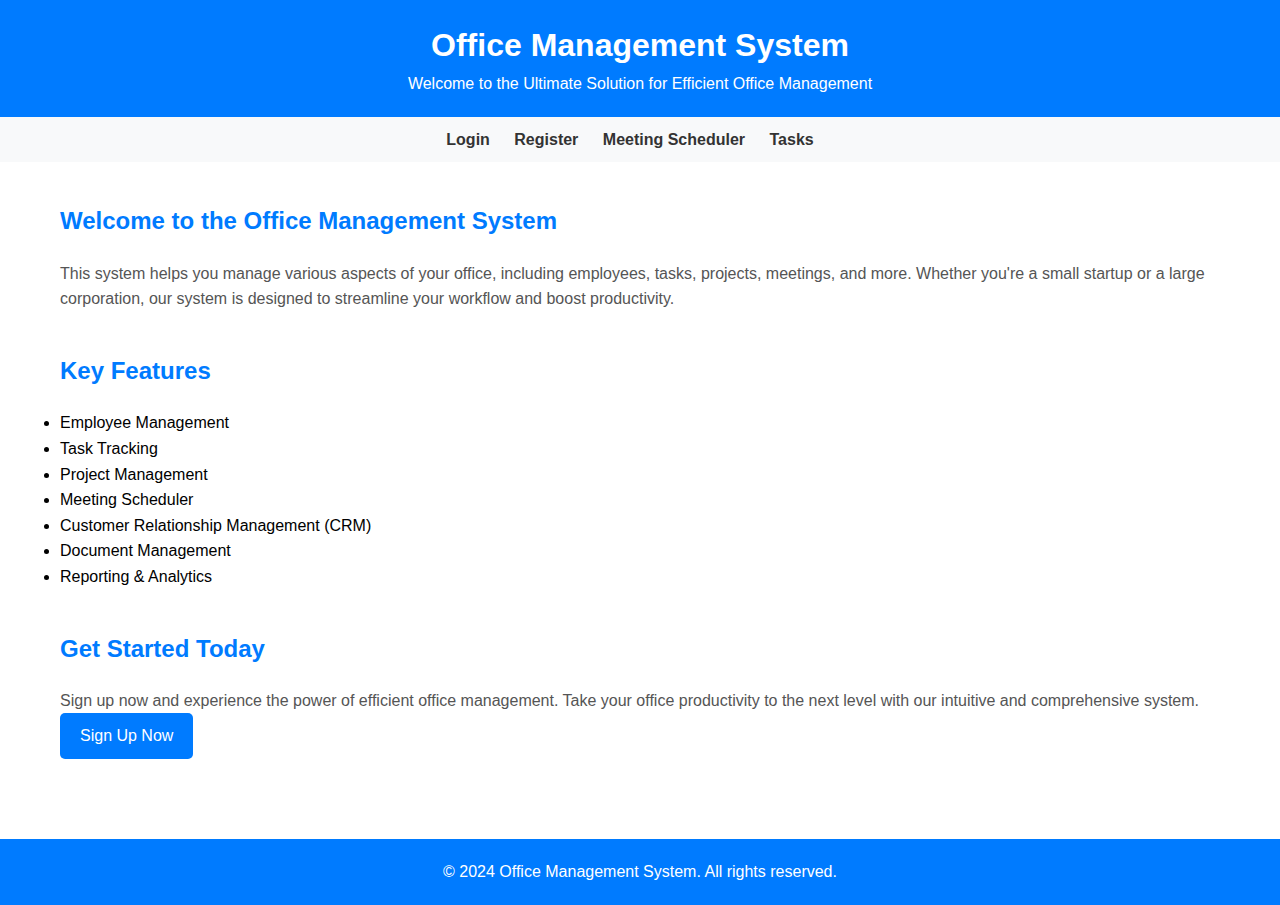
<file: DBMS_PROJECT/FRONTEND/index.html>
<!DOCTYPE html>
<html lang="en">

<head>
    <meta charset="UTF-8">
    <meta name="viewport" content="width=device-width, initial-scale=1.0">
    <title>Office Management System</title>
    <link rel="stylesheet" href="styles2.css">
</head>

<body>
    <header>
        <div class="container">
            <h1>Office Management System</h1>
            <p>Welcome to the Ultimate Solution for Efficient Office Management</p>
        </div>
    </header>

    <nav>
        <div class="container">
            <ul>
                <li><a href="login.html">Login</a></li>
                <li><a href="register.html">Register</a></li>
                <li><a href="meetingsch.html">Meeting Scheduler</a></li>
                <li><a href="task.htm">Tasks</a></li>
                
                <!-- Add more menu items as needed -->
            </ul>
        </div>
    </nav>

    <main>
        <div class="container">
            <section>
                <h2>Welcome to the Office Management System</h2>
                <p>This system helps you manage various aspects of your office, including employees, tasks, projects, meetings, and more. Whether you're a small startup or a large corporation, our system is designed to streamline your workflow and boost productivity.</p>
            </section>

            <section>
                <h2>Key Features</h2>
                <ul>
                    <li>Employee Management</li>
                    <li>Task Tracking</li>
                    <li>Project Management</li>
                    <li>Meeting Scheduler</li>
                    <li>Customer Relationship Management (CRM)</li>
                    <li>Document Management</li>
                    <li>Reporting & Analytics</li>
                </ul>
            </section>

            <section>
                <h2>Get Started Today</h2>
                <p>Sign up now and experience the power of efficient office management. Take your office productivity to the next level with our intuitive and comprehensive system.</p>
                <a href="register.html" class="btn">Sign Up Now</a>
            </section>
        </div>
    </main>

    <footer>
        <div class="container">
            <p>&copy; 2024 Office Management System. All rights reserved.</p>
        </div>
    </footer>
</body>

</html>
</file>
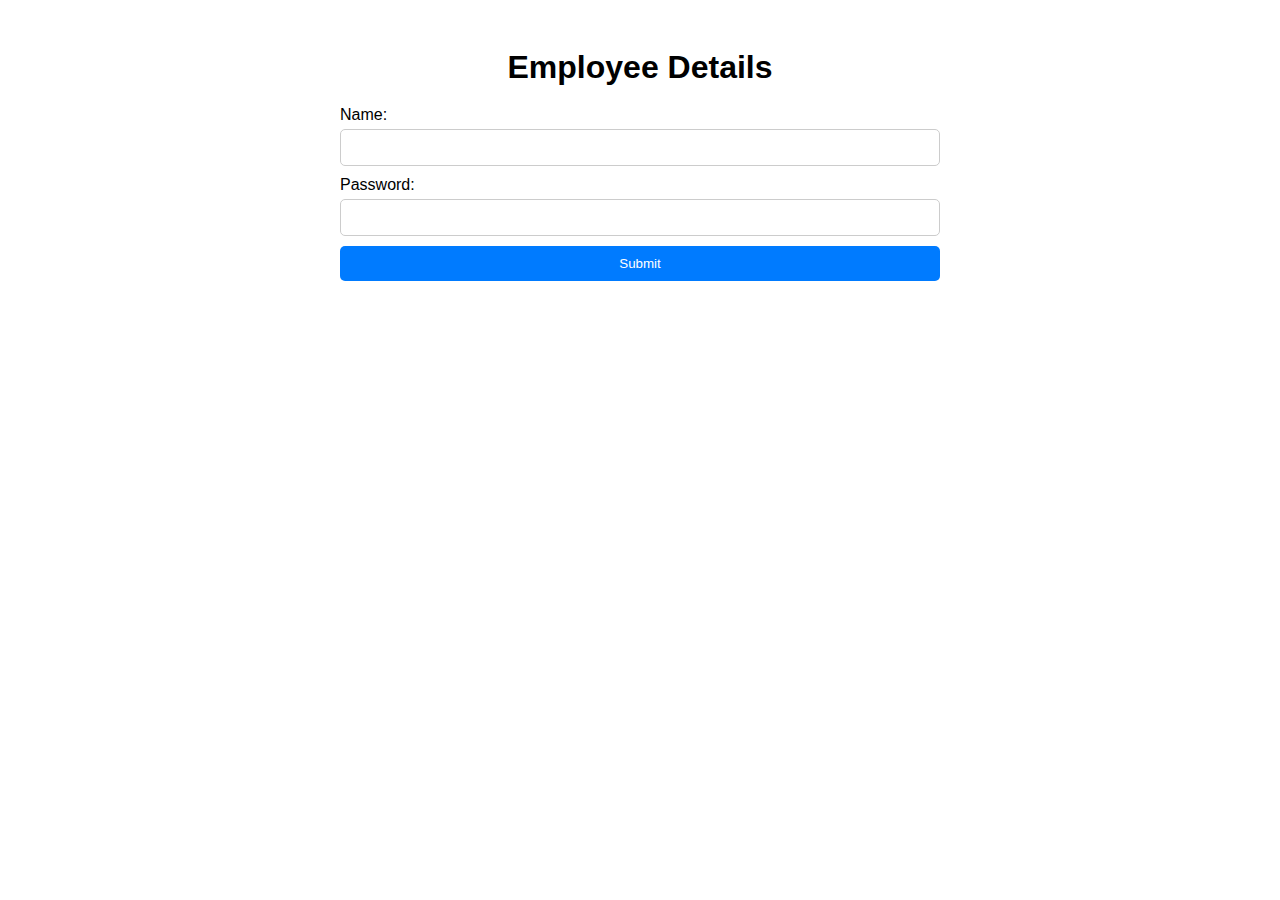
<file: DBMS_PROJECT/FRONTEND/employees.html>
<!DOCTYPE html>
<html lang="en">
<head>
    <meta charset="UTF-8">
    <meta name="viewport" content="width=device-width, initial-scale=1.0">
    <title>Employee Details</title>
    <link rel="stylesheet" href="styles7.css">
</head>
<body>
    <div class="container">
        <h1>Employee Details</h1>
        <div id="employeeForm">
            <form id="loginForm">
                <div>
                    <label for="name">Name:</label>
                    <input type="text" id="name" name="name" required>
                </div>
                <div>
                    <label for="password">Password:</label>
                    <input type="password" id="password" name="password" required>
                </div>
                <button type="submit">Submit</button>
            </form>
        </div>
        
        <div id="employeeDetails" class="employee-details" style="display: none;">
            <h3>Employee Information:</h3>
            <div>
                <strong>Name:</strong> <span id="empName"></span>
            </div>
            <div>
                <strong>Email:</strong> <span id="empEmail"></span>
            </div>
            <div>
                <strong>Position:</strong> <span id="empPosition"></span>
            </div>
            <div>
                <strong>Department:</strong> <span id="empDepartment"></span>
            </div>
            <div>
                <h3>Tasks:</h3>
                <ul id="taskList">
                    <!-- Tasks will be displayed here -->
                </ul>
            </div>
        </div>
    </div>

    <script>
        document.getElementById("loginForm").addEventListener("submit", function(event) {
            event.preventDefault();
            
            // Get the input values
            var name = document.getElementById("name").value;
            var password = document.getElementById("password").value;
            
            // Here, you could perform AJAX request to validate name/password with server-side logic
            
            // For demonstration, let's assume a simple array of employee data
            var employees = [
                { name: "tanishq",password:"tanishq", email: "a@example.com", position: "Software Developer", department: "Engineering" },
                { name: "adnan",password:"adnan", email: "b@example.com", position: "HR Manager", department: "Human Resources" },
                // Add more employee data as needed
            ];
            
            // Check if there's an employee with the given name and password
            var employee = employees.find(function(emp) {
                return emp.name === name && emp.password === password;
            });
            
            if (employee) {
                // If employee found, display their details
                document.getElementById("empName").textContent = employee.name;
                document.getElementById("empEmail").textContent = employee.email;
                document.getElementById("empPosition").textContent = employee.position;
                document.getElementById("empDepartment").textContent = employee.department;
                
                // Show the employee details section
                document.getElementById("employeeForm").style.display = "none";
                document.getElementById("employeeDetails").style.display = "block";

                // Load and display tasks
                loadTasks();
            } else {
                // If employee not found, show an error message (you can customize this)
                alert("Employee not found. Please check the name and password.");
            }
        });

        function loadTasks() {
            // Simple function to load tasks
            // In a real application, this would be an AJAX request to a server
            var taskList = [
                "Task 1: Example Task",
                "Task 2: Another Task",
                "Task 3: More Tasks",
                // Add more tasks as needed
            ];

            var taskListElement = document.getElementById("taskList");
            taskListElement.innerHTML = ""; // Clear previous tasks

            taskList.forEach(function(task) {
                var li = document.createElement("li");
                li.textContent = task;
                taskListElement.appendChild(li);
            });
        }
    </script>
</body>
</html>
</file>
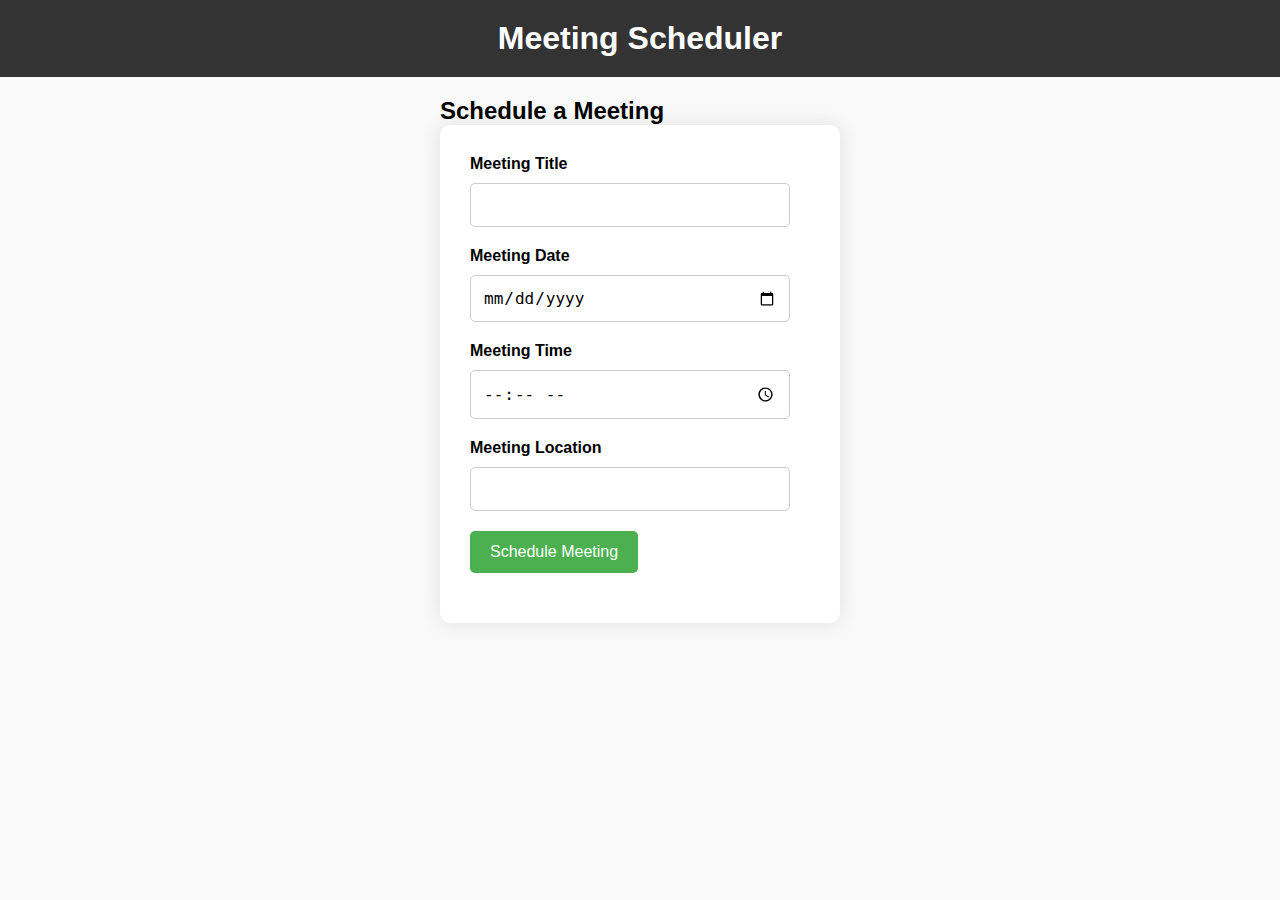
<file: DBMS_PROJECT/FRONTEND/meetingsch.html>
<!DOCTYPE html>
<html lang="en">
<head>
    <meta charset="UTF-8">
    <meta name="viewport" content="width=device-width, initial-scale=1.0">
    <title>Meeting Scheduler</title>
    <link rel="stylesheet" href="styles4.css">
</head>
<body>
    <header>
        <h1>Meeting Scheduler</h1>
    </header>

    <main>
        <section class="scheduler">
            <h2>Schedule a Meeting</h2>
            <form>
                <div class="form-group">
                    <label for="meeting-title">Meeting Title</label>
                    <input type="text" id="meeting-title" name="meeting-title" required>
                </div>
                <div class="form-group">
                    <label for="meeting-date">Meeting Date</label>
                    <input type="date" id="meeting-date" name="meeting-date" required>
                </div>
                <div class="form-group">
                    <label for="meeting-time">Meeting Time</label>
                    <input type="time" id="meeting-time" name="meeting-time" required>
                </div>
                <div class="form-group">
                    <label for="meeting-location">Meeting Location</label>
                    <input type="text" id="meeting-location" name="meeting-location">
                </div>
                <div class="form-group">
                    <button type="submit">Schedule Meeting</button>
                </div>
            </form>
        </section>
    </main>


</body>
</html>
</file>
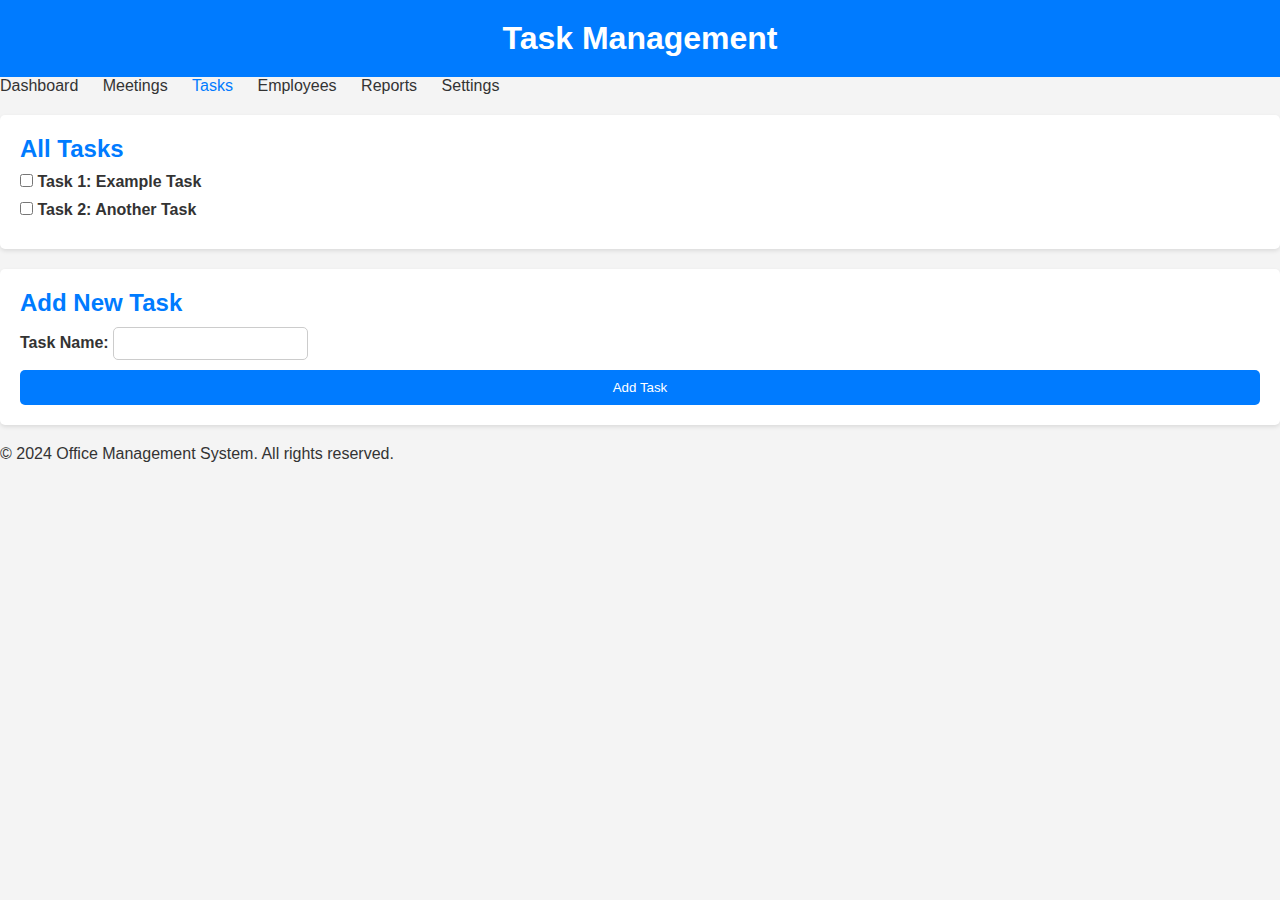
<file: DBMS_PROJECT/FRONTEND/task.htm>
<!DOCTYPE html>
<html lang="en">

<head>
    <meta charset="UTF-8">
    <meta name="viewport" content="width=device-width, initial-scale=1.0">
    <title>Task Management</title>
    <link rel="stylesheet" href="styles5.css">
</head>

<body>
    <header>
        <h1>Task Management</h1>
    </header>

    <nav>
        <ul>
            <li><a href="index.html">Dashboard</a></li>
            <li><a href="meetings.html">Meetings</a></li>
            <li><a href="tasks.html" class="active">Tasks</a></li>
            <li><a href="employees.html">Employees</a></li>
            <li><a href="reports.html">Reports</a></li>
            <li><a href="settings.html">Settings</a></li>
        </ul>
    </nav>

    <main>
        <section>
            <h2>All Tasks</h2>
            <!-- Task list goes here -->
            <ul id="task-list">
                <li>
                    <input type="checkbox" id="task1" name="task1">
                    <label for="task1">Task 1: Example Task</label>
                </li>
                <li>
                    <input type="checkbox" id="task2" name="task2">
                    <label for="task2">Task 2: Another Task</label>
                </li>
                <!-- Add more tasks as needed -->
            </ul>
        </section>

        <section>
            <h2>Add New Task</h2>
            <form id="add-task-form">
                <div class="form-group">
                    <label for="task-name">Task Name:</label>
                    <input type="text" id="task-name" name="task-name">
                </div>
                <button type="submit">Add Task</button>
            </form>
        </section>
    </main>

    <footer>
        <p>&copy; 2024 Office Management System. All rights reserved.</p>
    </footer>
</body>

</html>
</file>
<file: DBMS_PROJECT/FRONTEND/styles7.css>
/* styles.css */

/* Some basic styles for the layout */
body {
    font-family: Arial, sans-serif;
    padding: 20px;
}

h1 {
    text-align: center;
    margin-bottom: 20px;
}

.container {
    max-width: 600px;
    margin: 0 auto;
}

.employee-details {
    margin-top: 20px;
}

/* Style for form elements */
form {
    margin-bottom: 20px;
}

label {
    display: block;
    margin-bottom: 5px;
}

input[type="text"],
input[type="password"],
button {
    width: 100%;
    padding: 10px;
    border-radius: 5px;
    border: 1px solid #ccc;
    box-sizing: border-box;
    margin-bottom: 10px;
}

button {
    background-color: #007bff;
    color: #fff;
    border: none;
    cursor: pointer;
}

button:hover {
    background-color: #0056b3;
}

/* Style for employee details */
#employeeDetails {
    border: 1px solid #ccc;
    padding: 20px;
}

#employeeDetails div {
    margin-bottom: 10px;
}

#employeeDetails strong {
    font-weight: bold;
    margin-right: 5px;
}

#employeeDetails span {
    font-weight: normal;
}
</file>
<file: DBMS_PROJECT/FRONTEND/styles2.css>
/* Reset styles */
* {
    margin: 0;
    padding: 0;
    box-sizing: border-box;
}

/* Global styles */
body {
    font-family: Arial, sans-serif;
    line-height: 1.6;
}

.container {
    max-width: 1200px;
    margin: 0 auto;
    padding: 0 20px;
}

header {
    background-color: #007bff;
    color: #fff;
    padding: 20px 0;
    text-align: center;
}

nav {
    background-color: #f8f9fa;
    padding: 10px 0;
}

nav ul {
    list-style-type: none;
    text-align: center;
}

nav ul li {
    display: inline;
    margin-right: 20px;
}

nav ul li a {
    text-decoration: none;
    color: #333;
    font-weight: bold;
}

main {
    padding: 40px 0;
}

section {
    margin-bottom: 40px;
}

section h2 {
    color: #007bff;
    margin-bottom: 20px;
}

section p {
    color: #555;
}

footer {
    background-color: #007bff;
    color: #fff;
    padding: 20px 0;
    text-align: center;
}

/* Button styles */
.btn {
    display: inline-block;
    background-color: #007bff;
    color: #fff;
    padding: 10px 20px;
    border: none;
    border-radius: 5px;
    text-decoration: none;
    transition: background-color 0.3s ease;
}

.btn:hover {
    background-color: #0056b3;
}
</file>
<file: DBMS_PROJECT/FRONTEND/styles4.css>
/* Resetting default margin and padding */
* {
    margin: 0;
    padding: 0;
    box-sizing: border-box;
}

/* Setting body font family and background color */
body {
    font-family: Arial, sans-serif;
    background-color: #f9f9f9;
}

/* Styling header */
header {
    background-color: #333;
    color: #fff;
    padding: 20px;
    text-align: center;
}

/* Styling main content */
main {
    padding: 20px;
    display: flex;
    justify-content: center;
    align-items: center;
}

/* Styling form */
form {
    background-color: #fff;
    padding: 30px;
    border-radius: 10px;
    box-shadow: 0 0 20px rgba(0, 0, 0, 0.1);
    width: 400px;
}

/* Styling form groups */
.form-group {
    margin-bottom: 20px;
}

/* Styling form labels */
label {
    font-weight: bold;
    display: block;
    margin-bottom: 10px;
}

/* Styling form input fields */
input[type="text"],
input[type="date"],
input[type="time"] {
    width: calc(100% - 20px);
    padding: 12px;
    border: 1px solid #ccc;
    border-radius: 5px;
    font-size: 16px;
}

/* Styling form submit button */
button[type="submit"] {
    background-color: #4CAF50;
    color: #fff;
    padding: 12px 20px;
    border: none;
    border-radius: 5px;
    cursor: pointer;
    font-size: 16px;
    transition: background-color 0.3s ease;
}

button[type="submit"]:hover {
    background-color: #45a049;
}
</file>
<file: DBMS_PROJECT/FRONTEND/styles5.css>
/* Reset default margin and padding */
body, h1, h2, h3, h4, h5, h6, p, ul, li, form, input, button {
    margin: 0;
    padding: 0;
}

/* Basic styling */
body {
    font-family: Arial, sans-serif;
    background-color: #f4f4f4;
    color: #333;
}

.container {
    width: 80%;
    margin: 0 auto;
}

header {
    background-color: #007bff;
    color: #fff;
    text-align: center;
    padding: 20px 0;
}

nav ul {
    list-style-type: none;
    padding: 0;
}

nav ul li {
    display: inline;
    margin-right: 20px;
}

nav ul li a {
    text-decoration: none;
    color: #333;
}

nav ul li a.active {
    color: #007bff;
}

main {
    margin-top: 20px;
}

section {
    margin-bottom: 20px;
    padding: 20px;
    background-color: #fff;
    border-radius: 5px;
    box-shadow: 0 2px 4px rgba(0, 0, 0, 0.1);
}

h2 {
    margin-bottom: 10px;
    color: #007bff;
}

ul#task-list {
    list-style-type: none;
}

ul#task-list li {
    margin-bottom: 10px;
}

form {
    display: flex;
    flex-direction: column;
}

.form-group {
    margin-bottom: 10px;
}

label {
    margin-bottom: 5px;
    font-weight: bold;
}

input[type="text"] {
    padding: 8px;
    border-radius: 5px;
    border: 1px solid #ccc;
}

button[type="submit"] {
    padding: 10px;
    border: none;
    border-radius: 5px;
    background-color: #007bff;
    color: #fff;
    cursor: pointer;
}

button[type="submit"]:hover {
    background-color: #0056b3;
}
</file>
